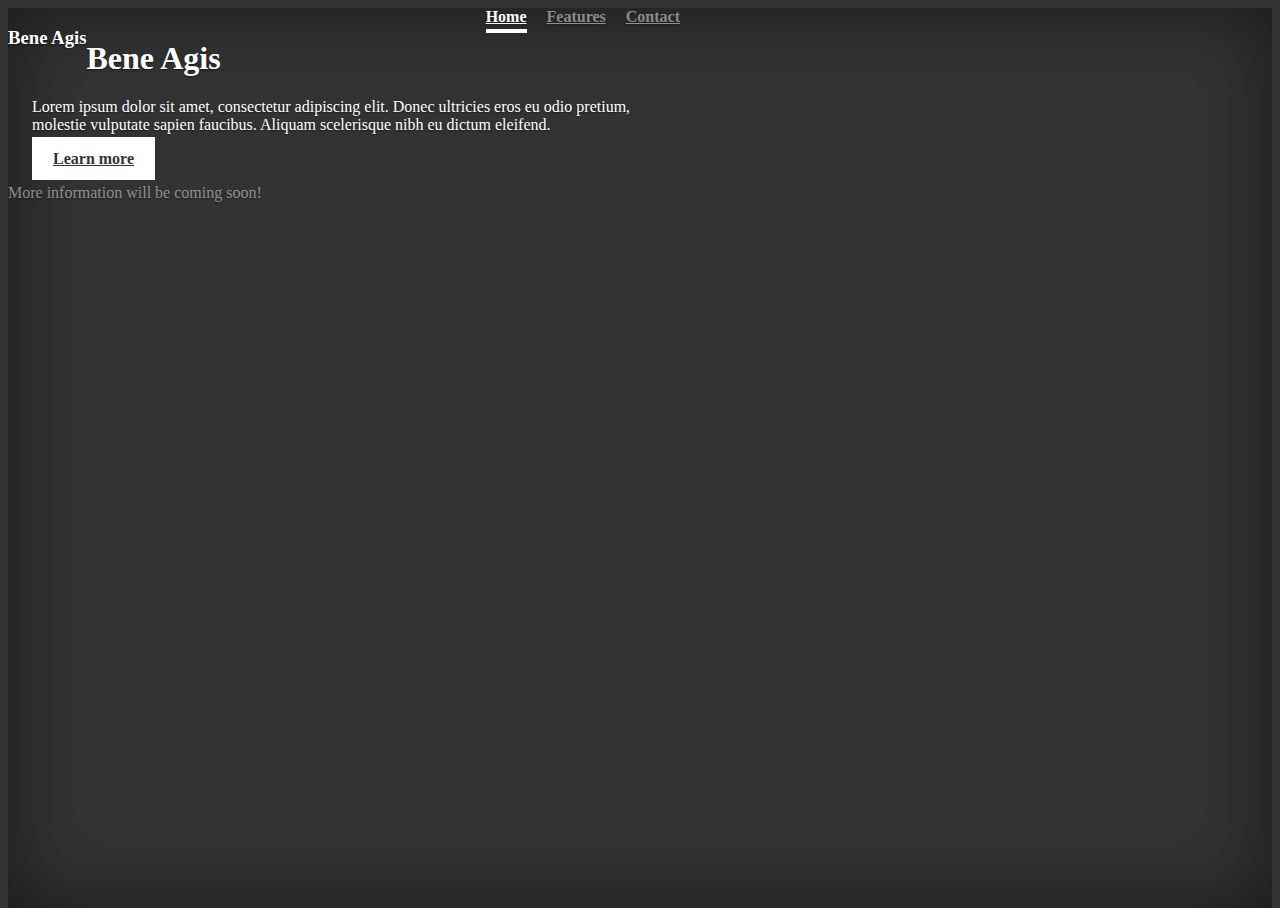
<file: cover/index.html>
<!doctype html>
<html lang="en">
  <head>
    <meta charset="utf-8">
    <meta name="viewport" content="width=device-width, initial-scale=1, shrink-to-fit=no">
    <meta name="description" content="">
    <meta name="author" content="Bene Agis">
    <title>Bene Agis</title>

    <!-- Bootstrap CSS -->
    <link rel="stylesheet" href="https://stackpath.bootstrapcdn.com/bootstrap/4.2.1/css/bootstrap.min.css" integrity="sha384-GJzZqFGwb1QTTN6wy59ffF1BuGJpLSa9DkKMp0DgiMDm4iYMj70gZWKYbI706tWS" crossorigin="anonymous">

    <style>
      .bd-placeholder-img {
        font-size: 1.125rem;
        text-anchor: middle;
      }

      @media (min-width: 768px) {
        .bd-placeholder-img-lg {
          font-size: 3.5rem;
        }
      }
    </style>
    <link href="cover.css" rel="stylesheet">
  </head>
  <body class="text-center">
    <div class="cover-container d-flex w-100 h-100 p-3 mx-auto flex-column">
      <header class="masthead mb-auto">
        <div class="inner">
          <h3 class="masthead-brand">Bene Agis</h3>
          <nav class="nav nav-masthead justify-content-center">
            <a class="nav-link active" href="#">Home</a>
            <a class="nav-link" href="#">Features</a>
            <a class="nav-link" href="#">Contact</a>
          </nav>
        </div>
      </header>
      <main role="main" class="inner cover">
        <h1 class="cover-heading">Bene Agis</h1>
        <p class="lead">Lorem ipsum dolor sit amet, consectetur adipiscing elit. Donec ultricies eros eu odio pretium, molestie vulputate sapien faucibus. Aliquam scelerisque nibh eu dictum eleifend.</p>
        <p class="lead">
          <a href="#" class="btn btn-lg btn-secondary">Learn more</a>
        </p>
      </main>
      <footer class="mastfoot mt-auto">
        <div class="inner">
          <p>More information will be coming soon!</p>
        </div>
      </footer>
    </div>
    <!-- Start of HubSpot Embed Code -->
    <script type="text/javascript" id="hs-script-loader" async defer src="//js.hs-scripts.com/5370616.js"></script>
    <!-- End of HubSpot Embed Code -->
  </body>
</html>
</file>
<file: cover/cover.css>
/*
 * Globals
 */

/* Links */
a,
a:focus,
a:hover {
  color: #fff;
}

/* Custom default button */
.btn-secondary,
.btn-secondary:hover,
.btn-secondary:focus {
  color: #333;
  text-shadow: none; /* Prevent inheritance from `body` */
  background-color: #fff;
  border: .05rem solid #fff;
}


/*
 * Base structure
 */

html,
body {
  height: 100%;
  background-color: #333;
}

body {
  display: -ms-flexbox;
  display: flex;
  color: #fff;
  text-shadow: 0 .05rem .1rem rgba(0, 0, 0, .5);
  box-shadow: inset 0 0 5rem rgba(0, 0, 0, .5);
}

.cover-container {
  max-width: 42em;
}


/*
 * Header
 */
.masthead {
  margin-bottom: 2rem;
}

.masthead-brand {
  margin-bottom: 0;
}

.nav-masthead .nav-link {
  padding: .25rem 0;
  font-weight: 700;
  color: rgba(255, 255, 255, .5);
  background-color: transparent;
  border-bottom: .25rem solid transparent;
}

.nav-masthead .nav-link:hover,
.nav-masthead .nav-link:focus {
  border-bottom-color: rgba(255, 255, 255, .25);
}

.nav-masthead .nav-link + .nav-link {
  margin-left: 1rem;
}

.nav-masthead .active {
  color: #fff;
  border-bottom-color: #fff;
}

@media (min-width: 48em) {
  .masthead-brand {
    float: left;
  }
  .nav-masthead {
    float: right;
  }
}

/*
 * Cover
 */
.cover {
  padding: 0 1.5rem;
}
.cover .btn-lg {
  padding: .75rem 1.25rem;
  font-weight: 700;
}

/*
 * Footer
 */
.mastfoot {
  color: rgba(255, 255, 255, .5);
}
</file>
